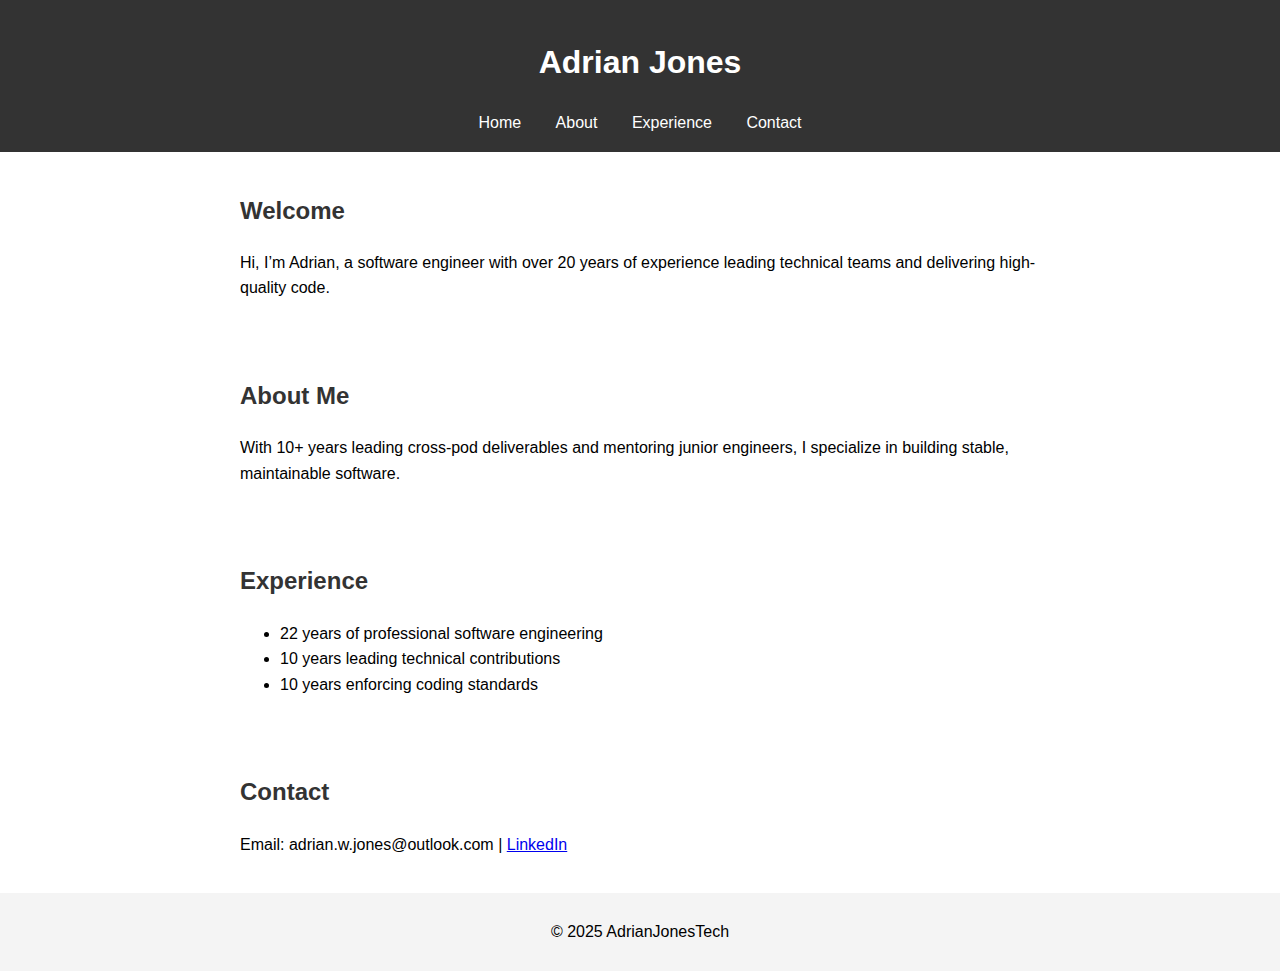
<file: index.html>
<!DOCTYPE html>
<html lang="en">
<head>
    <meta charset="UTF-8">
    <meta name="viewport" content="width=device-width, initial-scale=1.0">
    <title>Adrian Jones</title>
    <link rel="stylesheet" href="style.css">
</head>
<body>
    <header>
        <h1>Adrian Jones</h1>
        <nav>
            <a href="#home">Home</a>
            <a href="#about">About</a>
            <a href="#experience">Experience</a>
            <a href="#contact">Contact</a>
        </nav>
    </header>

    <section id="home">
        <h2>Welcome</h2>
        <p>Hi, I’m Adrian, a software engineer with over 20 years of experience leading technical teams and delivering high-quality code.</p>
    </section>

    <section id="about">
        <h2>About Me</h2>
        <p>With 10+ years leading cross-pod deliverables and mentoring junior engineers, I specialize in building stable, maintainable software.</p>
    </section>

    <section id="experience">
        <h2>Experience</h2>
        <ul>
            <li>22 years of professional software engineering</li>
            <li>10 years leading technical contributions</li>
            <li>10 years enforcing coding standards</li>
        </ul>
    </section>

    <section id="contact">
        <h2>Contact</h2>
        <p>Email: adrian.w.jones@outlook.com | <a href="https://www.linkedin.com/in/adrian-jones-7a68b4132/">LinkedIn</a></p>
    </section>

    <footer>
        <p>&copy; 2025 AdrianJonesTech </p>
    </footer>
</body>
</html>
</file>
<file: style.css>
body {
    font-family: Arial, sans-serif;
    margin: 0;
    padding: 0;
    line-height: 1.6;
}

header {
    background: #333;
    color: white;
    text-align: center;
    padding: 1rem;
}

nav a {
    color: white;
    margin: 0 15px;
    text-decoration: none;
}

section {
    padding: 20px;
    max-width: 800px;
    margin: 0 auto;
}

h2 {
    color: #333;
}

footer {
    text-align: center;
    padding: 10px;
    background: #f4f4f4;
}

/* Responsive design */
@media (max-width: 600px) {
    nav a { display: block; margin: 10px 0; }
}
</file>
